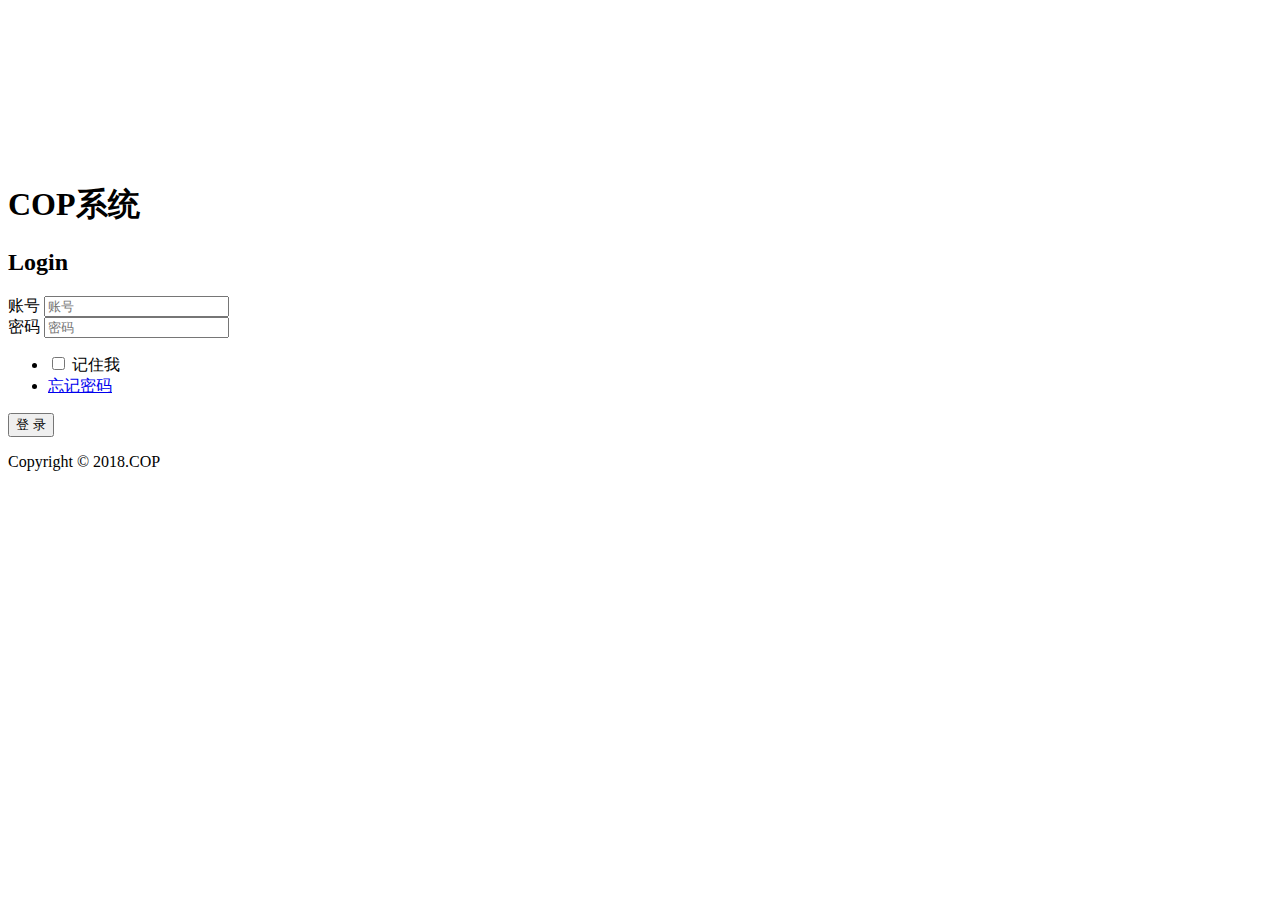
<file: web/src/main/resources/templates/login/index.html>
<!DOCTYPE html>
<html xmlns:th="http://www.thymeleaf.org">
<head>
    <title>登录界面</title>
    <meta name="viewport" content="width=device-width, initial-scale=1">
    <meta http-equiv="Content-Type" content="text/html; charset=UTF-8"/>
    <meta name="keywords" content=""/>
    <link rel="shortcut icon" href="https://xxlllq.github.io/assets/images/logo/logo.ico" type="image/x-icon">
    <link rel="stylesheet" type="text/css" th:href="@{/css/login/style.css}"/>
</head>

<body>
<div id="bg">
    <canvas></canvas>
    <canvas></canvas>
    <canvas></canvas>
</div>
<h1>COP系统</h1>
<div class="sub-main-w3">
    <form id="loginFrom" action="/login/submit" method="post">
        <h2>Login
            <i class="fas fa-level-down-alt"></i>
        </h2>
        <div class="form-style-agile">
            <label>
                <i class="fas fa-user"></i>
                账号
            </label>
            <input placeholder="账号" name="code" id="code" type="text" required="">
        </div>
        <div class="form-style-agile">
            <label>
                <i class="fas fa-unlock-alt"></i>
                密码
            </label>
            <input placeholder="密码" name="password" id="password" type="password" required="">
        </div>
        <div class="wthree-text">
            <ul>
                <li>
                    <label class="anim">
                        <input type="checkbox" name="rememberMe" class="checkbox">
                        <span>记住我</span>
                    </label>
                </li>
                <li>
                    <a href="#">忘记密码</a>
                </li>
            </ul>
        </div>
        <p class="message" id="message" th:text="${msg}" style="width: 100%;text-align: center;color: #f7296f"></p>
        <input type="submit" id="btn" value="登 录">
    </form>
</div>

<div class="footer">
    <p>Copyright &copy; 2018.COP</a>
    </p>
</div>
<script type="text/javascript" th:src="@{/js/jquery.min.js}"></script>
<script type="text/javascript" th:src="@{/js/login/canva_moving_effect.js}"></script>
<script>
    //信息保存按钮事件
    $("#btn").click(function () {
        var username = $("#code").val();
        if (!username) {
            $("#message").html("账号不能为空！");
            return false;
        }

        var password = $("#password").val();
        if (!password) {
            $("#message").html("密码不能为空！");
            return false;
        }
        $("#message").html("");
        $("#loginFrom").submit();
    })

</script>

</body>

</html>
</file>
